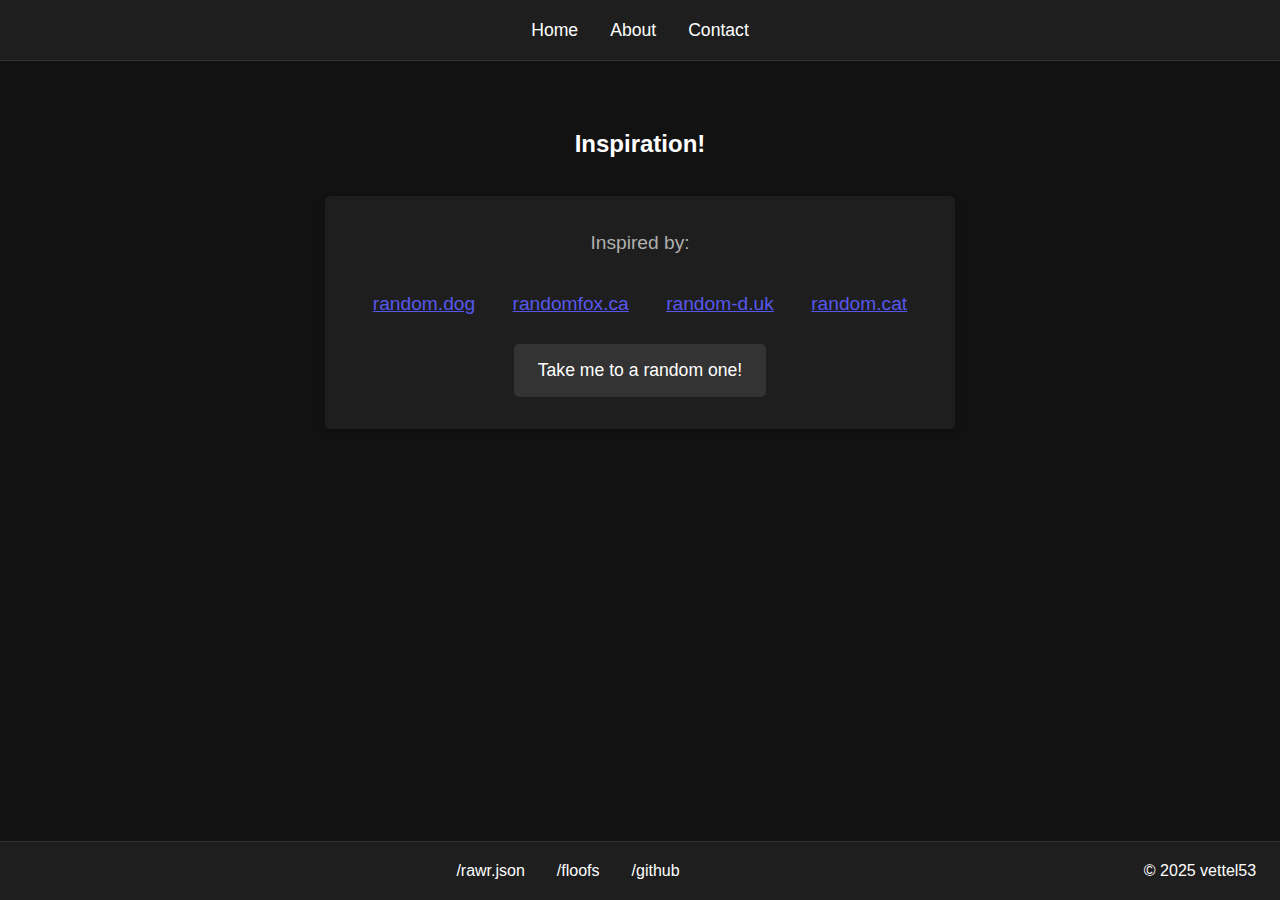
<file: src/main/resources/static/about.html>
<!DOCTYPE html>
<html lang="en">
<head>
    <meta charset="UTF-8">
    <meta name="viewport" content="width=device-width, initial-scale=1.0">
    <title>About - Random Bear Image</title>
    <link rel="stylesheet" href="style.css">
</head>
<body>
<header>
    <nav class="header-navbar">
        <ul>
            <li><a href="index.html">Home</a></li>
            <li><a href="about.html">About</a></li>
            <li><a href="contact.html">Contact</a></li>
        </ul>
    </nav>
</header>

<main class="about-container">
    <h2>Inspiration!</h2>
    <div class="about-content">
        <p class="about-description">
            Inspired by: <br><br>
            <a class="inspiration-link"  href="https://random.dog" target="_blank" rel="noopener noreferrer">random.dog</a>
            <a class="inspiration-link" href="https://randomfox.ca" target="_blank" rel="noopener noreferrer">randomfox.ca</a>
            <a class="inspiration-link" href="https://random-d.uk" target="_blank" rel="noopener noreferrer">random-d.uk</a>
            <a class="inspiration-link" href="https://random.cat" target="_blank" rel="noopener noreferrer">random.cat</a>
        </p>
        <a href="#" id="randomWebsite"  class="email-button">Take me to a random one!</a>
    </div>
<!--    <div class="about-content">-->
<!--        <p class="about-description">-->
<!--            All images sourced from-->
<!--            <a class="inspiration-link" href="https://unsplash.com" target="_blank" rel="noopener noreferrer">-->
<!--                <br>-->
<!--            </a>-->
<!--        </p>-->
<!--        <a href="https://unsplash.com" target="_blank" rel="noopener noreferrer" class="email-button">unsplash</a>-->
<!--    </div>-->
</main>

<footer>
    <div id="bearCount" class="footer-left">
        <!-- Bear count will be dynamically updated here -->
    </div>
    <div class="footer-right">
        &copy; 2025 vettel53
    </div>
    <nav class="footer-navbar">
        <ul>
            <li><a href="https://randombear.onrender.com/rawr" target="_blank" rel="noopener noreferrer">/rawr.json</a></li>
            <li><a href="https://randombear.onrender.com/floofs" target="_blank" rel="noopener noreferrer">/floofs</a></li>
            <li><a href="https://github.com/Vettel53/rest-service/tree/main" target="_blank" rel="noopener noreferrer">/github</a></li>
        </ul>
    </nav>
</footer>

<script src="app.js"></script>
</body>
</html>
</file>
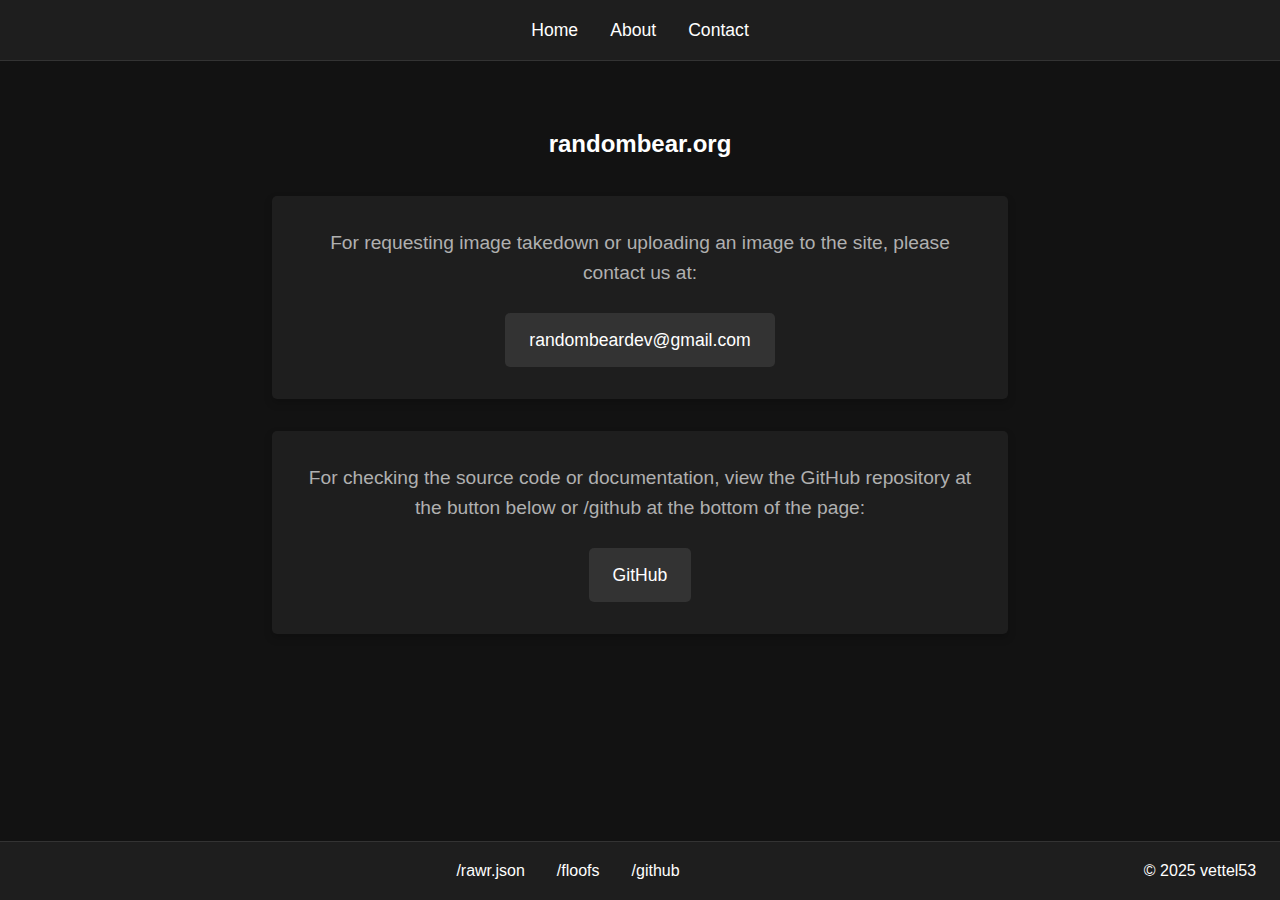
<file: src/main/resources/static/contact.html>
<!DOCTYPE html>
<html lang="en">
<head>
    <meta charset="UTF-8">
    <meta name="viewport" content="width=device-width, initial-scale=1.0">
    <title>Contact - Random Bear Image</title>
    <link rel="stylesheet" href="style.css">
</head>
<body>
<header>
    <nav class="header-navbar">
        <ul>
            <li><a href="index.html">Home</a></li>
            <li><a href="about.html">About</a></li>
            <li><a href="contact.html">Contact</a></li>
        </ul>
    </nav>
</header>

<main class="contact-container">
    <h2>randombear.org</h2>
    <div class="contact-content">
        <p class="contact-description">
            For requesting image takedown or uploading an image to the site, please contact us at:
        </p>
        <a href="mailto:randombeardev@gmail.com" class="email-button">randombeardev@gmail.com</a>
    </div>
    <div class="contact-content">
        <p class="contact-description">
            For checking the source code or documentation, view the GitHub repository at the button below
            or /github at the bottom of the page:
        </p>
        <a href="https://github.com/Vettel53/rest-service/tree/main" target="_blank" rel="noopener noreferrer" class="email-button">GitHub</a>
    </div>
</main>

<footer>
    <div id="bearCount" class="footer-left">

    </div>
    <div class="footer-right">
        <!-- Content you want to float to the left -->
        &copy; 2025 vettel53
    </div>
    <nav class="footer-navbar">
        <ul>
            <!--<li><a href="http://localhost:8080/rawr">/rawr</a></li>-->
            <li><a href="https://randombear.onrender.com/rawr" target="_blank" rel="noopener noreferrer">/rawr.json</a></li>
            <li><a href="https://randombear.onrender.com/floofs" target="_blank" rel="noopener noreferrer">/floofs</a></li>
            <!--    May need to update link later        -->
            <li><a href="https://github.com/Vettel53/rest-service/tree/main" target="_blank" rel="noopener noreferrer">/github</a></li>
        </ul>
    </nav>
</footer>

<script src="app.js"></script>

</body>
</html>
</file>
<file: src/main/resources/static/style.css>
/* General Reset */
* {
    margin: 0;
    padding: 0;
    box-sizing: border-box;
}

/* Body Styling */
body {
    display: flex;
    flex-direction: column;
    min-height: 100vh;
    margin: 0;
    font-family: Arial, sans-serif;
    background-color: #121212; /* Dark background */
    color: #ffffff; /* White text */
    text-align: center;
    line-height: 1.6;
    overflow-x: hidden /* Hide horizontal scrollbar */
}

/*main {*/
/*    flex-grow: 1;*/
/*}*/

/* Header Styling */
header {
    background-color: #1e1e1e; /* Dark gray header */
    padding: 1rem 0;
    border-bottom: 1px solid #333333;
}

.header-navbar ul {
    list-style: none;
    display: flex;
    justify-content: center;
    gap: 2rem;
}

.header-navbar a {
    color: #ffffff;
    text-decoration: none;
    font-size: 1.1rem;
    transition: color 0.3s ease;
}

.header-navbar a:hover {
    color: #b0b0b0; /* Light gray on hover */
}

/* Main Content Styling */
.contact-container {
    max-width: 800px;
    margin: 2rem auto;
    padding: 2rem;
    text-align: center;
}

.contact-container h1 {
    font-size: 2.5rem;
    margin-bottom: 1.5rem;
    color: #ffffff;
}

.contact-content {
    background-color: #1e1e1e; /* Dark gray container */
    padding: 2rem;
    border-radius: 5px;
    box-shadow: 0 4px 8px rgba(0, 0, 0, 0.2);
    margin-top: 2rem;
}

.contact-description {
    font-size: 1.2rem;
    margin-bottom: 1.5rem;
    color: #b0b0b0; /* Light gray text */
}

.email-button {
    display: inline-block;
    background-color: #333333; /* Dark gray button */
    color: #ffffff;
    padding: 0.8rem 1.5rem;
    font-size: 1.1rem;
    text-decoration: none;
    border-radius: 5px;
    transition: background-color 0.3s ease;
}

.email-button:hover {
    background-color: #444444; /* Slightly lighter gray on hover */
}

/* Footer styles */
footer {
    background-color: #1e1e1e;
    border-top: 1px solid #333333;
    text-align: center;
    min-width: 100%;
    padding: 1rem 0;
    margin-top: auto; /* Pushes the footer to the bottom */
}

/* Footer navbar styling */
.footer-navbar ul {
    list-style: none;
    display: flex;
    justify-content: center;
    gap: 2rem;
    padding: 0;
}

.footer-navbar a {
    color: #ffffff;
    text-decoration: none;
    font-size: 1rem;
    transition: color 0.3s ease;
}

.footer-navbar a:hover {
    color: #b0b0b0;
}

/* Floating element to the left */
.footer-left {
    width: 10%;
    float: left;
    margin-left: 0; /* Adjust as needed */
    color: #ffffff; /* Example text color */
    font-size: 1rem; /* Example font size */
}

/* Floating element to the right */
.footer-right {
    width: 10%;
    float: right;
    margin-right: 1rem; /* Adjust as needed */
    color: #ffffff; /* Example text color */
    font-size: 1rem; /* Example font size */
}

/* Bear Image*/

.bear-container {
    display: block;
    margin: 0 auto;
    max-width: 62.5rem;
    width: 100%
}

/*img {*/
/*    max-width: 100%; !* Make the image fill the container *!*/
/*    height: auto; !* Maintain aspect ratio *!*/
/*    object-fit: cover; !* Prevent distortion and crop if needed *!*/
/*    border-radius: 5px; !* Rounded corners *!*/
/*    box-shadow: 0 4px 8px rgba(0, 0, 0, 0.2); !* Subtle shadow *!*/
/*}*/


/* Responsive Image to Width Shrinkage */
img {
    width: 100%;
    height: auto;
    max-width: 50vh;
    object-fit: scale-down;
}

#bearImage {
    max-width: 1000px;
    height: 500px;
}

/* Button Styling */
button {
    width: 15rem;
    margin: auto auto 3rem;
    padding: 10px 20px;
    font-size: 16px;
    cursor: pointer;
    background-color: #1F1F1F;
    color: #ffffff;
    border: 1px solid #383838;
    border-radius: 5px;
    transition: background-color 0.3s ease;
}

button:hover {
    background-color: #3c3c3c; /* Light gray on hover */
}

/* Fade-in Animation */
.fade-in {
    opacity: 0;
    transition: opacity 1s ease-in;
}

.fade-in.loaded {
    opacity: 1;
}

.image-text {
    margin-top: 3rem;
    margin-bottom: 2rem;
}

/* scrollbar */

::-webkit-scrollbar-corner {
    background: rgba(0,0,0,0);
}

::-webkit-scrollbar {
    width: 7px;
    height: 7px;
}

/* Scrollbar Track Bottom Right Corner */
::-webkit-scrollbar-track {
    background: transparent;
}

/* Handle */
::-webkit-scrollbar-thumb {
    background: #5f5f5f;
    border-radius: 10px;
}

/* Handle on hover */
::-webkit-scrollbar-thumb:hover {
    background: #8e8e8e;
}

/* About.html style */

.about-container {
    max-width: 800px;
    margin: 2rem auto;
    padding: 2rem;
    text-align: center;
}

.about-container h1 {
    font-size: 2.5rem;
    margin-bottom: 1.5rem;
    color: #ffffff;
}

.about-content {
    background-color: #1e1e1e; /* Dark gray container */
    padding: 2rem;
    border-radius: 5px;
    box-shadow: 0 4px 8px rgba(0, 0, 0, 0.2);
    margin-top: 2rem;
}

.about-description {
    font-size: 1.2rem;
    margin-bottom: 1.5rem;
    color: #b0b0b0; /* Light gray text */
}

.inspiration-link {
    color: #5757ed;
    padding: 1rem;
}
</file>
